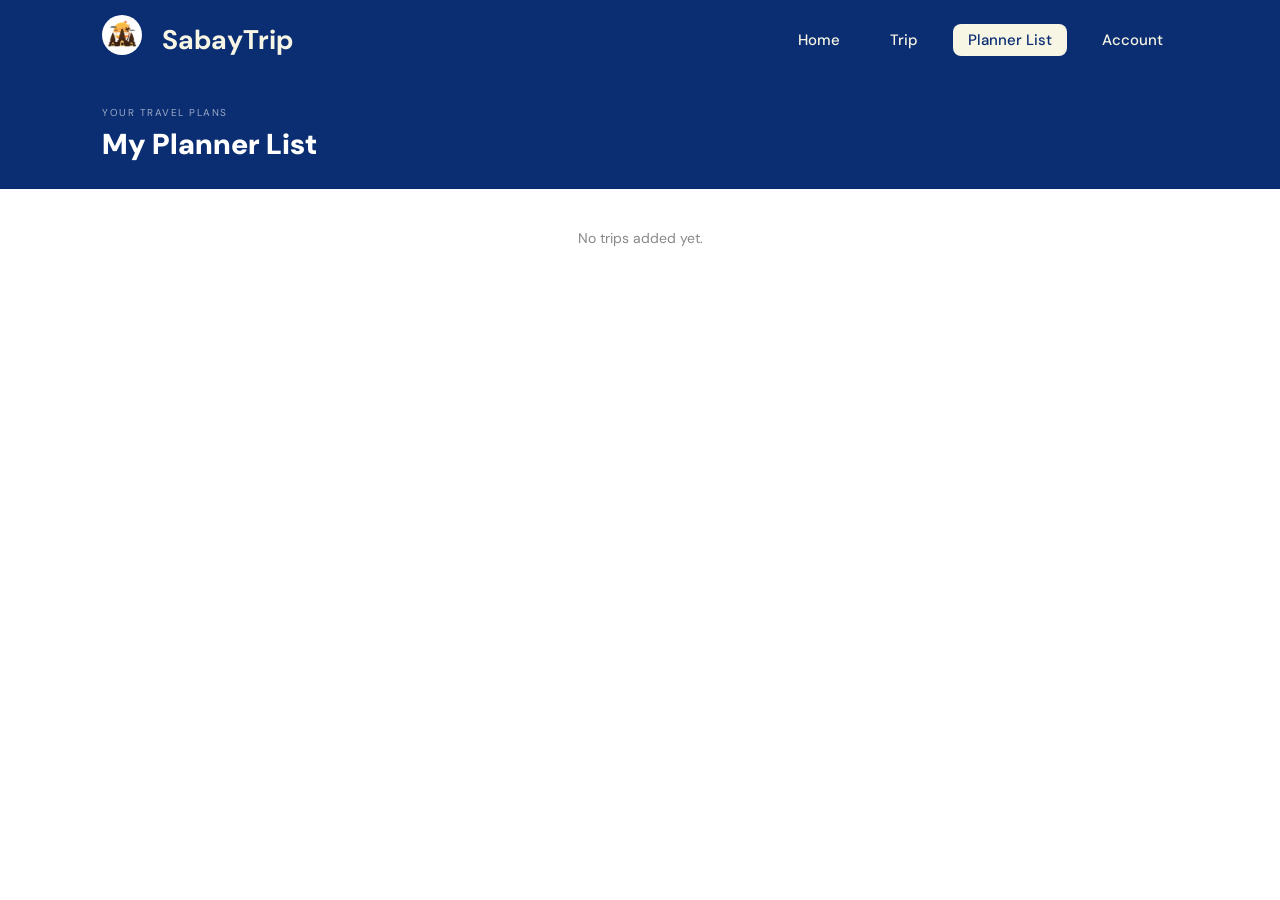
<file: planner.html>
<!DOCTYPE html>
<html lang="en">
  <head>
    <meta charset="UTF-8">
    <meta name="viewport" content="width=device-width, initial-scale=1.0">
    <title>My Planner List</title>

    <link rel="preconnect" href="https://fonts.googleapis.com">
    <link rel="preconnect" href="https://fonts.gstatic.com" crossorigin>
    <link href="https://fonts.googleapis.com/css2?family=DM+Sans:wght@300;400;600;700&display=swap" rel="stylesheet">

    <link rel="stylesheet" href="css/planner.css">
  </head>

  <body>
    <nav>
      <div class="navlogo">
        <a href="index.html"><img src="images/sabaytrip-logo.png" alt="logo"></a>
        <a href="index.html" class="logo-text">SabayTrip</a>
      </div>

      <ul class="nav-btn">
        <li><a href="index.html">Home</a></li>
        <li><a href="trip.html">Trip</a></li>
        <li><a href="planner.html" class="active">Planner List</a></li>
        <li><a href="account.html">Account</a></li>
      </ul>
    </nav>

    <div class="planner-hero">
    <p class="hero-label">Your Travel Plans</p>
    <div class="hero-row">
      <h1 class="hero-title">My Planner List</h1>
      <div class="stats-row" id="statsRow"></div>
    </div>
    </div>

    <div class="container">
      <div class="planner-list" id="plannerList"></div>
    </div>

    <script src="js/planner.js"></script>
  </body>
</html>
</file>
<file: css/planner.css>
* {
    font-family: 'DM Sans', sans-serif;
    box-sizing: border-box;
    margin: 0;
    padding: 0;
}

nav {
  display: flex;
  justify-content: space-between;
  align-items: center;
  background-color: #0B2D72;

  padding: 15px 8%;
  position: sticky;
  top:0;
  z-index: 1000;
}

nav img{
    width: 40px;
    height: 40px;
    border-radius: 50%;
}

.navlogo{
    display: flex;
    align-items: center;
    gap: 20px;
    border-radius: 50%;
}

.navlogo a{
    text-decoration: none;
    font-weight: bolder;
    color: #F7F6E5;
    font-size: 27px;
}

.nav-btn{
    display: flex;
    gap: 20px;
    list-style: none; 
}

.nav-btn a{
  text-decoration: none;
  cursor: pointer;
  font-size: 15px;
  font-weight: 500;
  color: #F7F6E5;
  border-radius: 8px;
  transition: 0.2s;
  padding: 6px 15px;
}

.nav-btn a:hover{
  color: #0B2D72;
  background-color: #F7F6E5;
}
.nav-btn a.active{
    background: #F7F6E5;
    color: #0B2D72;
}

.planner-hero {
  background: #0B2D72;
  padding: 28px 8% 26px;
  justify-items: center;
}
.planner-hero-inner { max-width: 1400px; margin: 0 auto; }

.hero-label {
  font-size: 10px;
  color: rgba(255,255,255,0.6);
  letter-spacing: 1.5px;
  text-transform: uppercase;
  margin-bottom: 6px;
}

.hero-row {
  display: flex;
  justify-content: space-between;
  align-items: center;
  flex-wrap: wrap;
  gap: 14px;
}

.hero-title {
  font-size: 1.8rem;
  font-weight: 900;
  color: white;
}

.container {
  max-width: 700px;
  margin-top: 5px;
  margin: 40px auto;
  padding: 0 15px;
  display: flex;
  justify-content: center;
}

.planner-list {
  display: flex;
  flex-direction: column;
  gap: 15px;
}


.card {
  background: #ffffff;
  border-radius: 16px;
  margin-bottom: 25px;
  box-shadow: 0 4px 12px rgba(0,0,0,0.06);
  transition: 0.2s;
  width: 800px;
}


.card:hover {
  transform: translateY(-3px);
}

.card-content {
  padding: 20px;
}

.card-content h3 {
  color: #0B2D72;
  margin-bottom: 5px;
}

.card-content p {
  margin-bottom: 10px;
  color: #555;
}

.qty {
  display: flex;
  align-items: center;
  gap: 10px;
}

.qty button {
  background: #0B2D72;
  color: white;
  border: none;
  padding: 5px 10px;
  border-radius: 6px;
  cursor: pointer;
}

.remove-btn {
  background: #0B2D72;
  color: white;
  border: none;
  padding: 6px 12px;
  border-radius: 6px;
  cursor: pointer;
}

.empty {
  width: 100%;
  text-align: center;
  color: #888;
  font-size: 14px;
}

.day-box {
  background: #f9fafc;
  padding: 12px;
  border-radius: 10px;
  margin-bottom: 10px;
}

.day-box h3 { color: #555; }

textarea {
  width: 98%;
  margin-top: 8px;
  padding: 8px;
  border-radius: 8px;
  border: 1px solid #555;
  resize: vertical;
  font-family: inherit;
  font-size: 14px;
}

textarea:disabled {
  background: #f1f1f1;
}

.btn-group {
  margin-top: 15px;
  display: flex;
  gap: 10px;
}

.edit-btn {
  background: #0B2D72;
  color: white;
  border: none;
  padding: 8px 15px;
  border-radius: 8px;
  cursor: pointer;
  transition: 0.2s;
  box-shadow: 0 4px 6px rgba(0, 0, 0, 0.3);

}

.edit-btn:hover {
  background: #4338ca;
}

.delete-btn {
  background: #dc2626;
  color: white;
  border: none;
  padding: 8px 15px;
  border-radius: 8px;
  cursor: pointer;
  transition: 0.2s;
  box-shadow: 0 4px 6px rgba(0, 0, 0, 0.3);

}

.delete-btn:hover {
  background: #ef4444;
}

@media (max-width: 768px) {
  nav {
    flex-direction: column;
    align-items: center;
    gap: 10px;
    padding: 10px 15px;
  }

  .navlogo a { font-size: 20px; }

  .nav-btn {
    flex-wrap: wrap;
    justify-content: center;
    gap: 8px;
  }

  .nav-btn a {
    font-size: 13px;
    padding: 5px 12px;
  }

  .container {
    margin: 40px auto;
    padding: 0 15px;
    max-width: 900px;
  }

  .hero-title { font-size: 22px;}

  .card {
    margin: 0 auto 2px;
    padding: 15px;
    flex-direction: column;   
    max-width: 500px;
  }

  .card-content {
    width: 100%;
    padding: 12px;
  }

  .card-content h3 {
    font-size: 18px;
  }

  .card-content p {
    font-size: 14px;
  }

  .day-box {
    padding: 10px;
    font-size: 13px;
  }

  .btn-group {
    flex-direction: column;
    gap: 8px;
  }

  .edit-btn,
  .delete-btn {
    width: 100%;
    text-align: center;
    box-sizing: border-box;
  }
}
</file>
